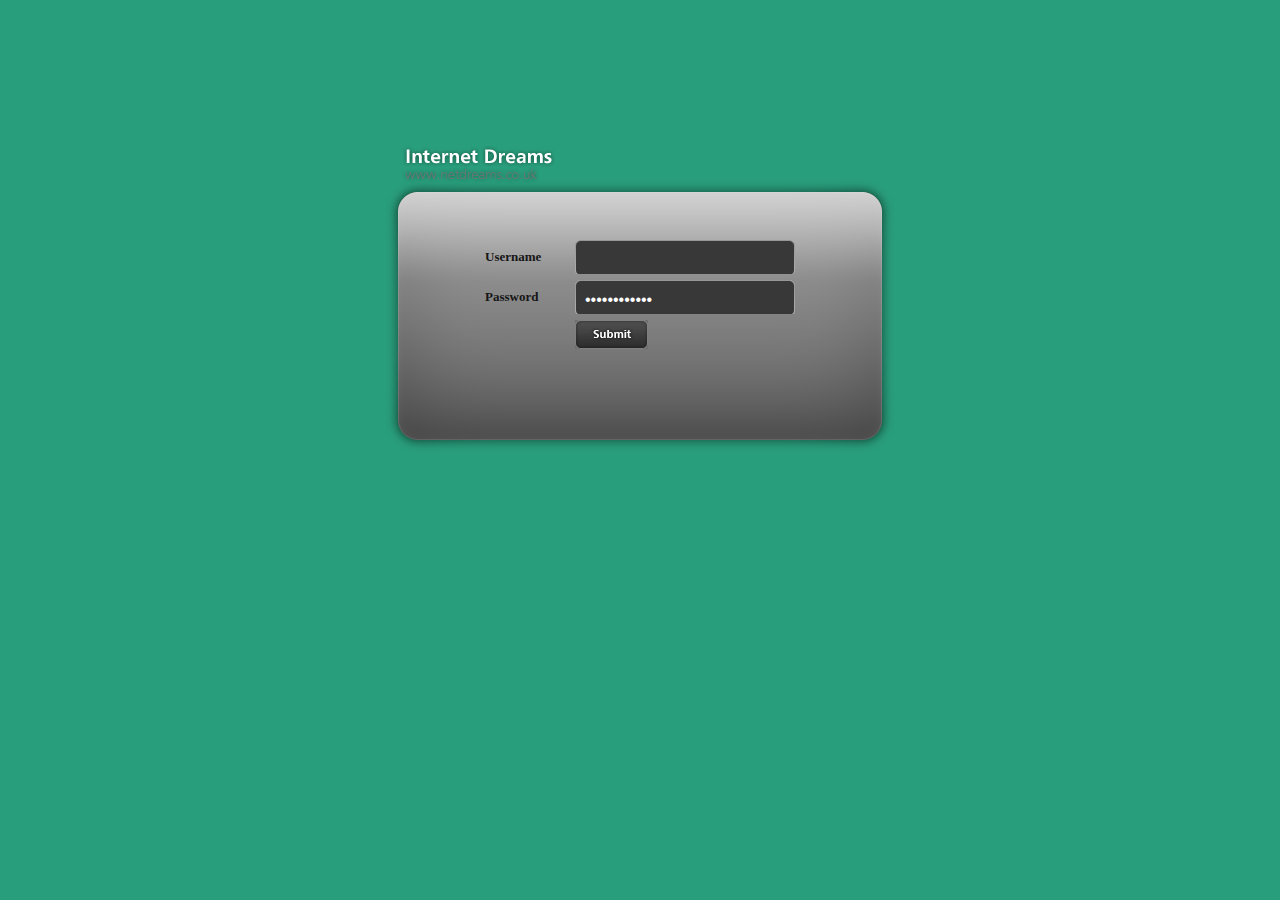
<file: id_admin/html/login.html>
<!DOCTYPE html>
<html>
<head>
<meta http-equiv="Content-Type" content="text/html; charset=UTF-8" />
<title>Internet Dreams</title>
<link rel="stylesheet" href="css/screen.css" type="text/css" media="screen" title="default" />
<!--  jquery core -->
<script src="js/jquery/jquery-1.4.1.min.js" type="text/javascript"></script>

<!-- Custom jquery scripts -->
<script src="js/jquery/custom_jquery.js" type="text/javascript"></script>

<!-- MUST BE THE LAST SCRIPT IN <HEAD></HEAD></HEAD> png fix -->
<script src="js/jquery/jquery.pngFix.pack.js" type="text/javascript"></script>
<script type="text/javascript">
$(document).ready(function(){
$(document).pngFix( );
});
</script>
</head>
<body id="login-bg"> 
 
<!-- Start: login-holder -->
<div id="login-holder">

	<!-- start logo -->
	<div id="logo-login">
		<a href="index.html"><img src="images/shared/logo.png" width="156" height="40" alt="" /></a>
	</div>
	<!-- end logo -->
	
	<div class="clear"></div>
	
	<!--  start loginbox ................................................................................. -->
	<div id="loginbox">
	
	<!--  start login-inner -->
	<div id="login-inner">
		<table border="0" cellpadding="0" cellspacing="0">
		<tr>
			<th>Username</th>
			<td><input type="text"  class="login-inp" /></td>
		</tr>
		<tr>
			<th>Password</th>
			<td><input type="password" value="************"  onfocus="this.value=''" class="login-inp" /></td>
		</tr>
		<tr>
			<th></th>
			<td><input type="button" class="submit-login"  /></td>
		</tr>
		</table>
	</div>
 	
 <!--  end loginbox -->
 
	<!--  start forgotbox ................................................................................... -->
	<div id="forgotbox">
		<tr>
			<th>Email address:</th>
			<td><input type="text" value=""   class="login-inp" /></td>
		</tr>
		<tr>
			<th> </th>
			<td><input type="button" class="submit-login"  /></td>
		</tr>
		</table>
		</div>
		
	<!--  end forgotbox -->

</div>
<!-- End: login-holder -->
</body>
</html>
</file>
<file: id_admin/html/css/screen.css>
*	{	margin: 0;	padding: 0;	}html, body	{	height: 100%;	}body	{	background: #fff;	color: #393939;	font-family: Arial;	font-size: 0px;	line-height: 0;	}#page-top-outer	{	background: url(../images/shared/top_bg.jpg) top center repeat-x;	border-bottom: 1px solid #7e7e7e;	height: 92px;	}#page-top	{	margin: 0 auto;	max-width: 1260px;	min-width: 850px;	position: relative;	}#logo	{	float: left;	margin: 45px 0 0 15px;	}#logo	a	{	display: block;	}#top-search	{	display: inline;	float: right;	position: relative;	margin: 46px 20px 0 0;	z-index: 20;	}	 .top-search-inp	{	background: url(../images/shared/top_search_inp.gif) no-repeat;	border: none;	color: #fff;	font-size: 12px;	height: 23px;	padding: 6px 6px 0 10px;	width: 164px;	}#content-outer	{	background: url(../images/shared/content_repeat.jpg) repeat-x;	}#content	{	color: #333;	font-family: Arial, Helvetica, sans-serif;	font-size: 12px;	line-height: 18px;	margin: 0 auto 0 auto;	max-width: 1260px;	min-width: 780px;	padding: 35px 0px 30px 0px;	}#content-inner	{	color: #333;	font-family: Arial, Helvetica, sans-serif;	font-size: 12px;	line-height: 18px;	margin: 0 auto 0px auto;	padding: 25px 0 30px 0;	}#content-table	{	font-size: 0px;	line-height: 0px;	}#content-table th.sized	{	height: 15px;	width: 15px;	padding: 0;	margin: 0;	font-size: 0px;	line-height: 0px;	} 	#content-table-inner	{	font-size: 12px;	line-height: 12px;	padding: 10px 0 20px 0;	}#tbl-border-top	{	background: url(../images/shared/border_bit.jpg) top repeat-x;	line-height: 0;font-size: 0px;	height: 15px;	}#tbl-border-bottom	{	background: url(../images/shared/border_bit.jpg) bottom repeat-x;	line-height: 0;font-size: 0px;	height: 15px;	}#tbl-border-left	{	background: url(../images/shared/border_bit.jpg) left repeat-y;	}#tbl-border-right	{	background: url(../images/shared/border_bit.jpg) right repeat-y;	}#table-content	{	line-height: 16px;	margin: 0 10px 10px 10px;	min-height: 300px;	}	.topleft {background: url(../images/shared/corner_top_left.jpg) no-repeat;width:15px;height:15px;	}	.topright {background: url(../images/shared/corner_top_right.jpg) no-repeat;width:15px;height:15px;	}	.bottomleft {background: url(../images/shared/corner_bottom_left.jpg)  no-repeat;width:15px;height:15px;	}	.bottomright {background: url(../images/shared/corner_bottom_right.jpg)  no-repeat;width:15px;height:15px;	}	#page-heading	{	margin: 0 0 15px 20px;	}  h1	{	color: #4b4b4b;	font-family: Tahoma;	font-size: 22px;	line-height: 24px;	font-weight: normal;	}h2	{	color: #393939;	font-size: 16px;	font-weight: bold;	line-height: 20px;	margin-bottom: 10px;	}h3	{	color: #92b22c;	font-size: 14px;	font-weight: bold;	line-height: 18px;	margin-bottom: 10px;	}		/* MESSAGES --------------------------------------------------------------- */	#message-yellow	{	margin-bottom: 5px;	}.yellow-left	{	background: url(../images/table/message_yellow.gif) top left no-repeat;	color: #e79300;	font-family: Tahoma;	font-weight: bold;	padding: 0 0 0 20px;	}.yellow-left a	{	color: #e79300;	font-family: Tahoma;	font-weight: normal;	text-decoration: underline;	}.yellow-right a	{	cursor: pointer;	}.yellow-right	{	width: 55px;	}#message-blue	{	margin-bottom: 5px;	}.blue-left	{	background: url(../images/table/message_blue.gif) top left no-repeat;	color: #2e74b2;	font-family: Tahoma;	font-weight: bold;	padding: 0 0 0 20px;	}.blue-left a	{	color: #2e74b2;	font-family: Tahoma;	font-weight: normal;	text-decoration: underline;	}.blue-right a	{	cursor: pointer;	}.blue-right	{	width: 55px;	}#message-red	{	margin-bottom: 5px;	}.red-left	{	background: url(../images/table/message_red.gif) top left no-repeat;	color: #ce2700;	font-family: Tahoma;	font-weight: bold;	padding: 0 0 0 20px;	}.red-left a	{	color: #ce2700;	font-family: Tahoma;	font-weight: normal;	text-decoration: underline;	}.red-right a	{	cursor: pointer;	}.red-right	{	width: 55px;	}#message-green	{	margin-bottom: 5px;	}.green-left	{	background: url(../images/table/message_green.gif) top left no-repeat;	color: #6da827;	font-family: Tahoma;	font-weight: bold;	line-height: 12px;	padding: 0 0 0 20px;	}.green-left a	{	color: #6da827;	font-family: Tahoma;	font-weight: normal;	text-decoration: underline;	}.green-right a	{	cursor: pointer;	}.green-right	{	width: 55px;	}									a.icon-1	{	background: url(../images/table/table_icon_1.gif) no-repeat;	display: block;	float: left;	height: 24px;	margin: 0 8px 0 0;	width: 24px;	}a:hover.icon-1	{	background: url(../images/table/table_icon_1.gif) 0 -24px;	}a.icon-2	{	background: url(../images/table/table_icon_2.gif) no-repeat;	display: block;	float: left;	height: 24px;	margin: 0 8px 0 0;	width: 24px;	}a:hover.icon-2	{	background: url(../images/table/table_icon_2.gif) 0 -24px;	}a.icon-3	{	background: url(../images/table/table_icon_3.gif) no-repeat;	display: block;	float: left;	height: 24px;	margin: 0 8px 0 0;	width: 24px;	}a:hover.icon-3	{	background: url(../images/table/table_icon_3.gif) 0 -24px;	}a.icon-4	{	background: url(../images/table/table_icon_4.gif) no-repeat;	display: block;	float: left;	height: 24px;	margin: 0 8px 0 0;	width: 24px;	}a:hover.icon-4	{	background: url(../images/table/table_icon_4.gif) 0 -24px;	}a.icon-5	{	background: url(../images/table/table_icon_5.gif) no-repeat;	display: block;	float: left;	height: 24px;	width: 24px;	}a:hover.icon-5	{	background: url(../images/table/table_icon_5.gif) 0 -24px;	}#tooltip	{	background-color: #8c8c8c;	border: 1px solid #767676;	color: #fff;	font-family: Arial;	font-size: 10px;	font-weight: normal;	opacity: 0.85;	padding: 0 5px;	position: absolute;	text-align: left;	z-index: 3000;	}#tooltip h6, #tooltip div	{	font-family: Arial;	font-size: 11px;	line-height: 20px;	margin: 0;	}#product-table	{	margin-bottom: 20px;	}#product-table	td a	{	color: #393939;	}#product-table	td a:hover	{	text-decoration: underline;	}#product-table	th	{	height: 50px;	text-align: left;	}#product-table	.minwidth-1	{	min-width: 110px;	}#product-table td	{	border: 1px solid #d2d2d2;	padding: 10px 0 10px 10px;	}#product-table tr.alternate-row	{	background: #ececec;	}td.options-width	{	padding: 0 0 0 10px;	width: 210px;	}td.checkbox-width	{	}.table-header-check	{	background: url(../images/table/table_header_checkbox.jpg) no-repeat;	border: none;	min-width: 29px;	padding: 0px 0 0 10px;	width: 29px;	}.table-header-options	{	background: url(../images/table/table_header_options.jpg) no-repeat;	border: none;	min-width: 221px;	padding: 0px 0 0 0;	width: 221px;	}.table-header-repeat	{	background: url(../images/table/table_header_repeat.jpg) repeat-x;	border: none;	font-size: 0px;	line-height: 0;	padding: 0px 0 0 0;	}.table-header-options a, .table-header-repeat a	{	background: url(../images/table/table_sort_arrow.gif) right no-repeat;	color: #fff;	font-family: Tahoma;	font-size: 13px;	font-weight: bold;	line-height: 14px;	margin: 0 0 0 10px;	padding: 0 10px 0 0;	}		.table-header-options a:hover, .table-header-repeat a:hover	{		color:#94b52c	}	th.line-left	{	border-left: 1px solid #373737;	}#product-table	tr.activity-blue	{	background: #e3eceb;	}		#toggle-all {		display: block;		width: 17px;		height:17px;		cursor: pointer;		background: url(../images/shared/checkbox.gif) 0 -17px;	}			#toggle-all.toggle-checked {		display: block;		width: 17px;		height:17px;		background: url(../images/shared/checkbox.gif) 0 0;	}																					/*  RELATED ACTIVIES BOX */	#related-activities	{	float: right;	font-size: 0px;	line-height: 0;	width: 271px;	}#related-act-top	{	font-size: 0px;	line-height: 0;	}#related-act-bottom	{	background: url(../images/forms/bg_related_act.gif) no-repeat bottom;	font-size: 0px;	line-height: 0;	}#related-act-inner	{	font-size: 11px;	line-height: 16px;	margin: 0 auto 0px auto;	padding: 10px 0 20px 0;	width: 225px;	}#related-act-inner .left	{	float: left;	width: 30px;	}#related-act-inner .right	{	float: left;	width: 195px;	padding: 2px 0 0 0;	}#related-act-inner .right h5	{	color: #393939;	font-size: 12px;	}ul.greyarrow	{	list-style-type: none;	}ul.greyarrow li	{	background: url(../images/forms/icon_list_arrow.gif) no-repeat 0 5px;	line-height: 18px;	padding: 0 0 0 12px;	}ul.greyarrow li a	{	color: #92b22c;	font-weight: bold;	}ul.greyarrow li a:hover	{	text-decoration: underline;	}.lines-dotted-short	{	background: url(../images/forms/lines_dotted_short.gif) no-repeat 0px 14px;	font-size: 0px;	height: 28px;	line-height: 0;	}	/* PAGING --------------------------------------------------------- */	#paging-table {	float: right;	margin: 0 4px 0 0;}	.page-far-left	{	background: url(../images/table/paging_far_left.gif) no-repeat;	display: block;	float: left;	height: 24px;	margin: 0 4px 0 0;	width: 24px;	}.page-left	{	background: url(../images/table/paging_far_left.gif) no-repeat;	display: block;	float: left;	height: 24px;	width: 24px;	}.page-far-right	{	background: url(../images/table/paging_far_right.gif) no-repeat;	display: block;	float: left;	height: 24px;	margin: 0 4px 0 4px;	width: 24px;	}.page-right	{	background: url(../images/table/paging_far_right.gif) no-repeat;	display: block;	float: left;	height: 24px;	width: 24px;	}#page-info	{	float: left;	line-height: 16px;	padding: 3px 12px 0 12px;	}	/*  ACTIONS BOX ----------------------------------------------- */	#actions-box	{	float: left;	margin: 0 0 0 10px;	position: relative;	}a.action-slider	{	background: url(../images/table/dropdown_actions.gif) no-repeat;	display: block;	height: 30px;	width: 110px;	}a.action-slider.activated	{	background: url(../images/table/dropdown_actions.gif) no-repeat 0 -30px;	display: block;	height: 30px;	width: 110px;	}#actions-box-slider	{	background: url(../images/table/actions_slider_bg.gif) bottom no-repeat;	display: none;	left: 0;	padding-bottom: 1px;	padding-top: 10px;	position: absolute;	top: 24px;	width: 110px;	}#actions-box-slider-inner	{	font-size: 0px;	line-height: 0;	margin: 0 auto;	width: 108px;	}a.action-edit ,a.action-delete	{	color: #272727;	display: block;	font-weight: bold;	height: 20px;	margin: 0 auto;	padding: 10px 0 5px 45px;	width: 63px;	}a:hover.action-edit	{	background: #949494 url(../images/table/action_edit.gif) no-repeat 14px 5px;	color: #fff;	}a.action-edit	{	background: #c7c7c7 url(../images/table/action_edit.gif) no-repeat 14px 5px;	}a.action-delete	{	background: #c7c7c7 url(../images/table/action_delete.gif) no-repeat 14px 5px;	}a:hover.action-delete	{	background: #949494 url(../images/table/action_delete.gif) no-repeat 14px 5px;	color: #fff;	}		 	/* FORM ------------------------------------------------------- */	.form-submit	{	background: url(../images/forms/form_submit.gif) no-repeat;	border: none;	cursor: pointer;	display: block;	float: left;	height: 30px;	margin: 0 4px 0 0;	padding: 0;	text-indent: -3000px;	width: 80px;	}.form-reset	{	background: url(../images/forms/form_reset.gif) no-repeat;	border: none;	cursor: pointer;	display: block;	float: left;	height: 30px;	text-indent: -3000px;	width: 80px;	}#id-form	{	}.inp-form	{	background: url(../images/forms/form_inp.gif) no-repeat;	border: none;	color: #393939;	height: 25px; 	padding: 6px 6px 0 6px;	width: 186px;	}	.inp-form-error	{	background: url(../images/forms/form_inp_error.gif) no-repeat;	border: none; 	color: #393939;	height: 25px;	padding: 6px 6px 0 6px;	width: 187px;	}.form-textarea	{	background: url(../images/forms/form_textarea.gif) no-repeat;	border: none;	color: #393939;	font-family: Arial, Helvetica, sans-serif;	font-size: 12px;	height: 97px;	overflow: auto;	padding: 6px 6px 0 6px;	width: 378px;	}#id-form td	{	padding: 0 0 10px 0;	}#id-form td.noheight	{	padding: 0 0 0px 0;	}#id-form th	{	line-height: 28px;	min-width: 130px;	padding: 0 0 10px 0;	text-align: left;	width: 130px;	}.styledselect-day ,.styledselect-month ,.styledselect-year	{	border: 1px solid #acacac;	margin-right: 3px;	padding: 3px;	width: 64px;	}		#step-holder {font-family: Tahoma;	height:39px;	margin-bottom: 20px;}	.step-no {	float:left;	height:29px;	width:18px;	font-size: 18px;	line-height: 18px;	padding:10px 0 0 0;	text-align: center;}.step-no-off {	float:left;	height:29px;	width:18px;	font-size: 18px;	line-height: 18px;	padding:10px 0 0 0;	text-align: center;	color:#cbcbcb;}.step-dark-left {	float:left;	 	background: url(../images/forms/step_dark_left.gif) no-repeat;	height:27px;	padding:13px 15px 0 25px;	font-size: 13px;	color:#fff;	font-weight: bold;}.step-dark-left a{	 	font-size: 13px;	color:#fff;	font-weight: bold;}.step-dark-right {	float:left;	width:12px;	background: url(../images/forms/step_dark_right.gif) no-repeat;	height:39px;}.step-dark-round {	float:left;	width:8px;	height:39px;	background: url(../images/forms/step_dark_round.gif) no-repeat;}.step-light-left {	float:left;	 	height:27px;	padding:13px 15px 0 25px;	font-size: 13px;	background: url(../images/forms/step_light_left.gif) no-repeat;	height:39px;	color:#cbcbcb;	font-weight: bold;}.step-light-left a{	 	 	font-size: 13px; 	color:#cbcbcb;	font-weight: bold;}.step-light-right {	float:left;	width:12px;	background: url(../images/forms/step_light_right.gif) no-repeat;	height:39px;}.step-light-round {	float:left;	width:8px;	height:39px;	background: url(../images/forms/step_light_round.gif) no-repeat;}.bubble-left {	float:left;	width:10px;	height:29px;	margin-left: 5px;	background: url(../images/forms/bubble_left.gif) no-repeat;}.bubble-inner {	float:left;	padding: 7px 0px 0 2px;	color:#2e74b2; 	line-height: 14px;	font-size: 11px;	height:22px;	background: url(../images/forms/bubble_inner.gif) repeat-x;}.bubble-right {	float:left;	width:8px;	height:29px;	background: url(../images/forms/bubble_right.gif) right no-repeat;}.error-left {	float:left;	width:13px;	height:32px;	margin-left: 5px;	background: url(../images/forms/error_left.gif) no-repeat;}.error-inner {	float:left;	padding: 7px 10px 0 4px;	color:#fff; 	line-height: 14px;	height:25px;	background: url(../images/forms/error_right.gif) right  no-repeat;}.file_1 {	border: 1px solid #acacac;	padding: 5px;}	 /*  NAVIGATION ----------------------------------------------- */#nav-holder	{	margin: 0 auto;	max-width: 1260px;	min-width: 780px;	text-align: left;	}.nav-outer-repeat	{	background: url(../images/shared/nav/repeat.jpg) repeat-x;	height: 77px;	}.nav-outer	{	margin: 0 auto;	max-width: 1260px;	min-width: 850px;	}#nav-right	{	float: right;	position: relative;	width: 225px;	z-index: 0;	}#nav-right a	{	display: block;	float: left;	margin: 0px 0 0 0;	}.account-content	{	background: #454545 url(../images/shared/nav/account_drop_bg.gif) no-repeat bottom;	display: none;	left: 5px;	padding-bottom: 20px;	position: absolute;	top: 30px;	width: 170px;	}.account-drop-inner	{	font-size: 0px;	line-height: 0px;	margin: 20px auto 0 auto;	width: 140px;	}.showhide-account	{	cursor: pointer;	display: block;	float: left;	margin: 10px 5px 0 5px;	}.account-drop-inner a	{	color: #fff;	font-size: 12px;	font-weight: bold;	line-height: 16px;	margin: 0 0 0 0;	padding: 0 0 0 0;	}.account-drop-inner a:hover	{	color: #94b52c;	}.acc-line	{	background: url(../images/shared/nav/account_line.gif) no-repeat 0 7px;	font-size: 0px;	height: 14px;	line-height: 0px;	margin-top: 0px;	padding: 0;	}a#logout	{	margin: 10px 0 0 5px;	}a#acc-settings	{	background: url(../images/shared/nav/icon_acc_settings.gif) no-repeat 0 2px;	padding: 0 0 0 20px;	}a#acc-details	{	background: url(../images/shared/nav/icon_acc_personal.gif) no-repeat 0 2px;	padding: 0 0 0 20px;	}a#acc-project	{	background: url(../images/shared/nav/icon_acc_projects.gif) no-repeat 0 2px;	padding: 0 0 0 20px;	}a#acc-inbox	{	background: url(../images/shared/nav/icon_acc_inbox.gif) no-repeat 0 2px;	padding: 0 0 0 20px;	}a#acc-stats	{	background: url(../images/shared/nav/icon_acc_stats.gif) no-repeat 0 2px;	padding: 0 0 0 20px;	}/* ================================================================ This copyright notice must be untouched at all times. The original version of this stylesheet and the associated (x)html is available at http://www.cssplay.co.uk/menus/pro_dropline.htmlCopyright (c) 2005-2007 Stu Nicholls. All rights reserved. This stylesheet and the associated (x)html may be modified in any way to fit your requirements.=================================================================== */.nav	{	float: left;	font-family: Tahoma;	font-size: 13px;	height: 38px;	position: relative;	width: 600px;	min-width: 600px;	z-index: 500;	}.nav-divider	{	background: url(../images/shared/nav/divider.jpg) top no-repeat;	float: left;	height: 40px;	width: 15px;	}.nav .table	{	display: table;	}.nav .select,.nav .current	{	display: table-cell;	float: left;	list-style: none;	margin: 0 0px 0 0;	padding: 0;	white-space: nowrap;	}.nav li	{	float: left;	height: auto;	margin: 0;	padding: 0;	}.nav .select a	{	background: url(../images/shared/nav/pro_line_0.gif);	color: #fff;	display: block;	float: left;	height: 37px;	line-height: 35px;	padding: 0 20px 0 20px;	text-decoration: none;	white-space: nowrap;	}.nav .current a	{	background: url(../images/shared/nav/pro_line_1.gif);	color: #fff;	display: block;	float: left;	height: 37px;	line-height: 35px;	padding: 0 0 0 10px;	text-decoration: none;	white-space: nowrap;	}.nav .current a b	{	background: url(../images/shared/nav/pro_line_1.gif) right top;	display: block;	padding: 0 20px 0 10px;	}.nav .select a:hover, .nav .select li:hover a	{	background: url(../images/shared/nav/pro_line_1.gif);	color: #fff;	cursor: pointer;	padding: 0 0 0 10px;	}.nav .select a:hover b, .nav .select li:hover a b	{	background: url(../images/shared/nav/pro_line_1.gif) right top;	cursor: pointer;	display: block;	float: left;	padding: 0 20px 0 10px;	}.nav .select_sub	{	display: none;	margin: 0 0 0 10px;	}/* IE6 only */.nav table	{	border-collapse: collapse;	font-size: 1em;	height: 0;	margin: -1px;	width: 0;	}.nav .sub	{	display: table;	list-style: none;	/* margin: 0 auto; */	padding: 0;	}.nav .sub_active .current_sub a, .nav .sub_active a:hover	{	background: transparent;	color: #fff;	}.nav .select :hover .select_sub, .nav .current .show	{	background: url(../images/shared/nav/back_0.gif);	 	display: block;	left: 0;	padding: 0;	position: absolute;	text-align: left;	top: 37px;	width: 750px;	z-index: 100;	}.nav .current .show	{	z-index: 10;	}.nav .select :hover .sub li a, .nav .current .show .sub li a	{	background: transparent;	border: 0;	color: #fff;	font-weight: bold;	font-size: 13px;	display: block;	float: left;	margin: 0;	padding: 0 10px 0 10px;	white-space: nowrap;	}.nav .current .sub li.sub_show a	{	background: url(../images/shared/nav/menus/back_1.gif);	color: #94b52c;	cursor: default;	}.nav .select :hover .sub li a:hover, .nav .current .sub li a:hover	{	background: url(../images/shared/nav/menus/back_1.gif);	color: #94b52c;	visibility: visible;	} 		  		/* FOOTER -------------------------------------------------------------- */ #footer	{height: 70px;	 	margin: 80px auto 0px auto;	padding: 0px 0 0 0;	text-align: left;	min-width: 780px;	max-width: 1260px;	}#footer-left	{	color: #818181;	 	font-size: 11px;	line-height: 11px;	padding: 15px 0 15px 25px;	margin: 0 20px;		border-top: 1px solid #dbdbdb;	border-bottom: 1px solid #dbdbdb;	background: url(../images/shared/icon_idlogo.jpg) no-repeat 0 12px;	} #footer-left a	{	color: #818181;	text-decoration: none;	}#footer-left 	 a.selected,#footer-left 	 a:hover	{	color: #000;	text-decoration: none;	}	   /* GENERAL --------------------------------------------------------*/  table	{	border-collapse: collapse;	}.fr	{	float: right;	}a	{	outline: none;	text-decoration: none;	}a:hover	{	}.clear	{	clear: both;	font-size: 0px;	height: 0;	line-height: 0px;	margin: 0px;	padding: 0px;	}img	{	border: 0;	}p	{	margin: 0px;	padding: 0px;	}form	{	margin: 0;	padding: 0;	}.line	{	border-top: 1px solid #dcdada;	font-size: 0px;	height: 1px;	line-height: 0px;	margin: 20px 0;	padding: 0;	}.font11	{	font-size: 11px;	}              /*  STYLED SELECTBOXES style 1 --------------------------------- */	.styledselect {background: #2a2a2a;border: 1px solid #424242;	color:#fff;	width:120px;	padding: 5px;	line-height: 14px;	margin-right: 6px;	font-size: 12px;}div.selectbox-wrapper	{	background-color: #2a2a2a;	border: none;	border-bottom: none;	margin: 0px;	margin-top: 0px;	max-height: 200px;	overflow: auto;	padding: 0px;	position: absolute;	text-align: left;	width: 400px;	z-index: 10;	}div.selectbox-wrapper ul	{	list-style-type: none;	 	margin: 0px;	padding: 0px;z-index: 10;	}div.selectbox-wrapper ul li.selected	{	background-color: 575757;	color: #fff;	}div.selectbox-wrapper ul li.current	{	background-color: #575757;	}div.selectbox-wrapper ul li	{	border-bottom: none;	color: #fff;	cursor: pointer;	display: block;	font-size: 12px;	line-height: 12px;	list-style-type: none;	margin: 0;	padding: 6px 2px 6px 10px;	}.selectbox_styled	{	background: url(../images/shared/top_search_select.gif) left no-repeat;	border: none;	border-left: none;	color: #fff;	cursor: pointer;	display: block;	font-family: Arial;	font-size: 12px;	height: 20px;	margin: 0px 0px 0px 0px;	padding: 6px 0 0 6px;	text-align: left;	width: 105px;	z-index: 10;	}/*  STYLED SELECTBOXES style 2 --------------------------------- */	div.selectbox-wrapper2	{	background-color: #e3e3e3;	border: none;	border-bottom: none;	margin: 0px;	margin-top: 0px;	max-height: 200px;	overflow: auto;	padding: 0px;	position: absolute;	text-align: left;	width: 400px;	}div.selectbox-wrapper2 ul	{	list-style-type: none;	margin: 0px;	padding: 0px;	}div.selectbox-wrapper2 ul li.selected2	{	background-color: #94b52c;	color: #fff;	}div.selectbox-wrapper2 ul li.current2	{	background-color: #94b52c;	color: #fff;	}div.selectbox-wrapper2 ul li	{	border-bottom: none;	color: #393939;	cursor: pointer;	display: block;	font-size: 12px;	line-height: 12px;	list-style-type: none;	margin: 0;	padding: 6px 2px 6px 10px;	}.styledselect_form_1	{	background: url(../images/forms/form_select.gif) left no-repeat;	border: none;	border-left: none;	color: #393939;	cursor: pointer;	display: block;	font-family: Arial;	font-size: 12px;	height: 24px;	margin: 0px 0px 0px 0px;	padding: 7px 0 0 6px;	text-align: left;	width: 192px;	}.styledselect_form_2	{	background: url(../images/forms/form_select_small.gif) left no-repeat;	border: none;	border-left: none;	color: #393939;	cursor: pointer;	display: block;	font-family: Arial;	font-size: 12px;	height: 24px;	margin: 0px 0px 0px 0px;	padding: 7px 0 0 10px;	text-align: left;	width: 60px;	}		/*  STYLED SELECTBOXES style 3 --------------------------------- */	div.selectbox-wrapper3	{	background-color: #e3e3e3;	border: none;	border-bottom: none;	margin: 0px;	margin-top: 0px;	max-height: 200px;	overflow: auto;	padding: 0px;	position: absolute;	text-align: left;	width: 400px;	}div.selectbox-wrapper3 ul	{	list-style-type: none;	margin: 0px;	padding: 0px;	}div.selectbox-wrapper2 ul li.selected3	{	background-color: #94b52c;	color: #fff;	}div.selectbox-wrapper2 ul li.current3	{	background-color: #94b52c;	color: #fff;	}div.selectbox-wrapper3 ul li	{	border-bottom: none;	color: #393939;	cursor: pointer;	display: block;	font-size: 12px;	line-height: 12px;	list-style-type: none;	margin: 0;	padding: 6px 2px 6px 10px;	}.styledselect_pages	{	background: url(../images/table/select_number_rows.gif) left no-repeat;	border: none;	border-left: none;	color: #393939;	cursor: pointer;	display: block;	font-family: Arial;	font-size: 12px;	height: 20px;	line-height: 16px;	margin: 0px 0px 0px 0px;	padding: 4px 0 0 6px;	text-align: left;	width: 130px;	}					 	/* STYLED CHECKBOXES AND RADIOS -------------------------------------------- */	.ui-radio-state-disabled,.ui-radio-state-checked-disabled,.ui-radio-state-disabled-hover,.ui-radio-state-checked-disabled-hover	{	color: #999;	}span.ui-checkbox,			span.ui-radio	{	background: url(../images/shared/checkbox.gif) 0 -17px no-repeat;	display: block;	float: left;	height: 17px;	width: 17px;	}span.ui-helper-hidden	{	display: none;	}label	{	padding: 2px;	}span.ui-radio-state-hover,			span.ui-checkbox-state-hover	{	background-position: 0 0px;	}span.ui-checkbox-state-checked	{	background-position: 0 0px;	}span.ui-checkbox-state-checked-hover	{	background-position: 0 0px;	}span.ui-radio-state-checked-disabled-hover,			span.ui-radio-state-checked-disabled,			span.ui-radio-state-checked	{	background-position: 0 -161px;	}span.ui-radio-state-checked-hover	{	background-position: 0 -17px;	}label	{	color: red;	line-height: 20px;	}.ui-helper-hidden-accessible	{	left: -999em;	position: absolute;	}					/*  LOGIN -------------------------------------------------------------------------------- */	#login-bg	{	background: #299E7C no-repeat top center;	}#login-holder	{	margin: 0px auto 0 auto;	width: 508px;	}#loginbox	{	background: url(../images/login/loginbox_bg.png) no-repeat;	font-size: 12px;	height: 212px;	line-height: 12px;	padding-top: 60px;	position: relative;	width: 508px;	}#forgotbox	{	background: url(../images/login/loginbox_bg.png) no-repeat;	display: none;	font-size: 12px;	height: 212px;	line-height: 12px;	padding-top: 60px;	position: relative;	width: 508px;	}#login-inner	{	color: #161616;	font-family: Tahoma;	font-size: 13px;	line-height: 12px;	margin: 0 auto;	width: 310px;	}#login-inner label	{	color: #161616;	cursor: pointer;	font-family: Tahoma;	font-weight: bold;	line-height: 12px;	padding-left: 10px;	 	} .checkbox-size	{	width:13px;	height:13px;	margin: 5px 0;	 	}	#login-inner th	{	padding: 0 0 6px 0;	text-align: left;	width: 95px;	}#login-inner td	{	padding: 0 0 6px 0;	}.login-inp	{	background: url(../images/login/inp_login.gif) no-repeat;	border: none;	color: #fff;	font-size: 16px;	height: 28px;	padding: 6px 6px 0 10px;	width: 204px;	}#logo-login	{	float: left;	height: 35px;	margin: 145px 0 0 15px;	}a.forgot-pwd	{	bottom: 30px;	color: #161616;	font-family: Tahoma;	font-size: 11px;	font-weight: bold;	line-height: 12px;	position: absolute;	right: 40px;	}a:hover.forgot-pwd	{	color: #fff;	}#forgotbox-text	{	color: #161616;	font-family: Tahoma;	font-size: 13px;	font-weight: bold;	line-height: 12px;	margin: 0 auto 40px auto;	width: 380px;	}#forgot-inner	{	color: #161616;	font-family: Tahoma;	font-size: 13px;	line-height: 12px;	margin: 0 auto;	width: 330px;	}#forgot-inner label	{	color: #161616;	cursor: pointer;	font-family: Tahoma;	font-weight: bold;	line-height: 12px;	padding-left: 10px;	}#forgot-inner th	{	padding: 0 0 6px 0;	text-align: left;	width: 110px;	}#forgot-inner td	{	padding: 0 0 6px 0;	}a.back-login	{	background: url(../images/login/icon_back_login.gif) no-repeat 0 4px;	bottom: 30px;	color: #161616;	font-family: Tahoma;	font-size: 11px;	font-weight: bold;	line-height: 12px;	padding: 0 0 0 10px;	position: absolute;	right: 40px;	}a:hover.back-login	{	color: #fff;	}.submit-login	{	background: url(../images/login/submit_login.gif) no-repeat;	border: none;	cursor: pointer;	display: block;	height: 29px;	text-indent: -3000px;	width: 73px;	}.submit-login:hover	{	background: url(../images/login/submit_login.gif) no-repeat 0 -29px;	}
</file>
